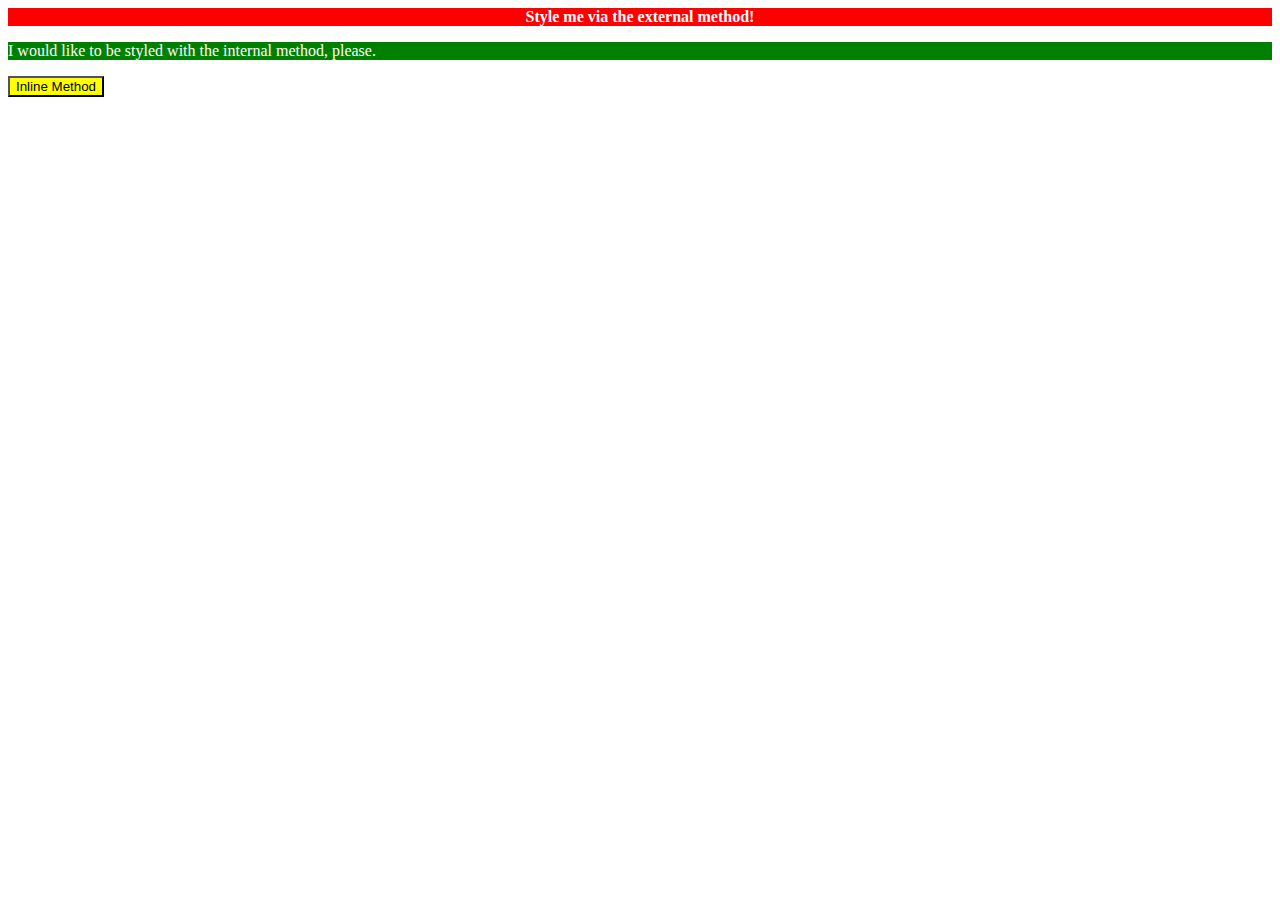
<file: foundations/01-css-methods/index.html>
<!DOCTYPE html>
<html lang="en">
  <head>
    <meta charset="UTF-8">
    <meta http-equiv="X-UA-Compatible" content="IE=edge">
    <meta name="viewport" content="width=device-width, initial-scale=1.0">
    <link rel="stylesheet" href="style.css">
    <title>Methods for Adding CSS</title>
    <style>
      p {
        background-color: green;
        color: white;
      }
    </style>
  </head>
  <body>
    <div>Style me via the external method!</div>
    <p>I would like to be styled with the internal method, please.</p>
    <button style="background-color: yellow">Inline Method</button>
  </body>
</html>
</file>
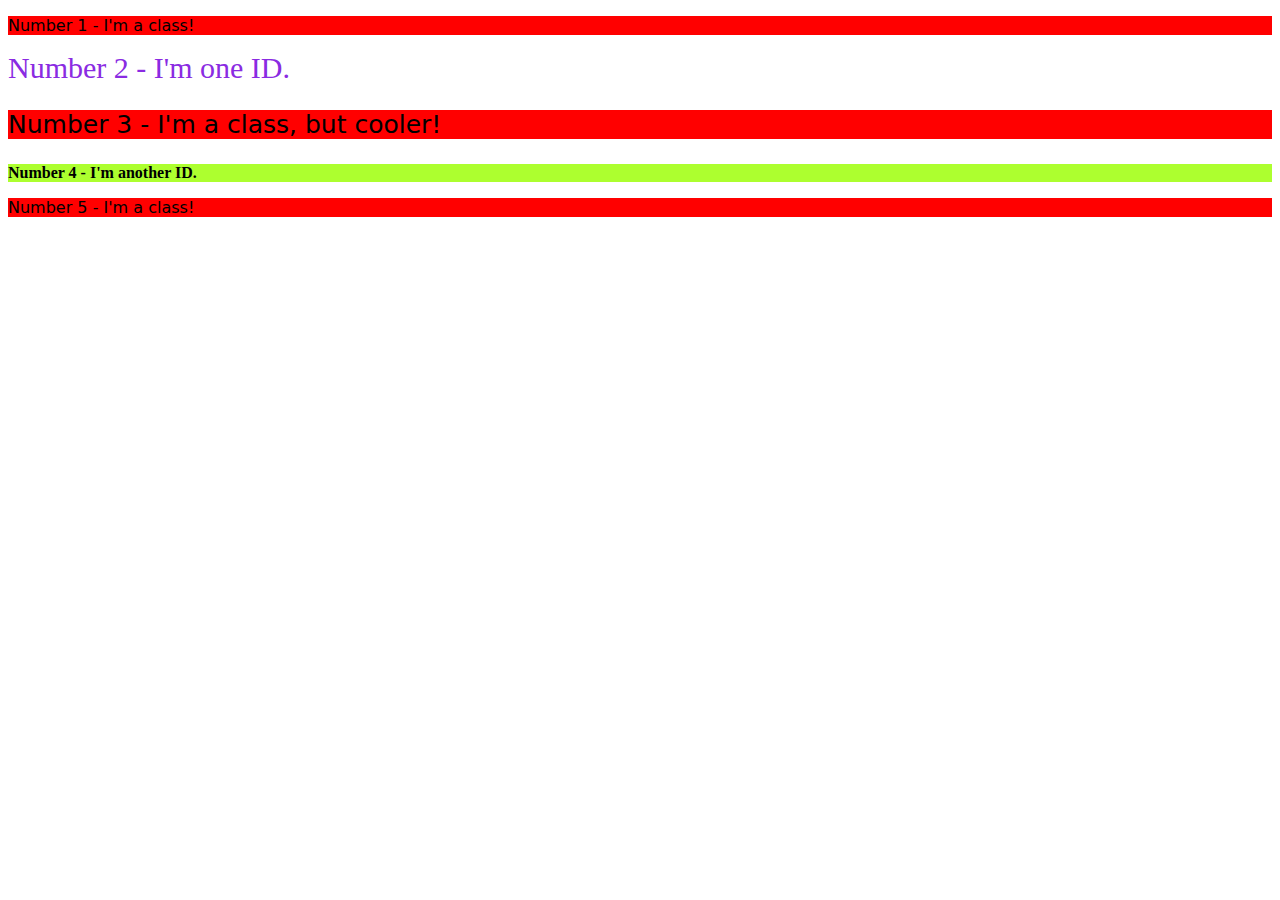
<file: foundations/02-class-id-selectors/index.html>
<!DOCTYPE html>
<html lang="en">
  <head>
    <meta charset="UTF-8">
    <meta http-equiv="X-UA-Compatible" content="IE=edge">
    <meta name="viewport" content="width=device-width, initial-scale=1.0">
    <title>Class and ID Selectors</title>
    <link rel="stylesheet" href="style.css">
  </head>
  <body>
    <p class="commun c1">Number 1 - I'm a class!</p>
    <div id="id1">Number 2 - I'm one ID.</div>
    <p class="commun c2">Number 3 - I'm a class, but cooler!</p>
    <div id="id2">Number 4 - I'm another ID.</div>
    <p class="commun c1">Number 5 - I'm a class!</p>
  </body>
</html>
</file>
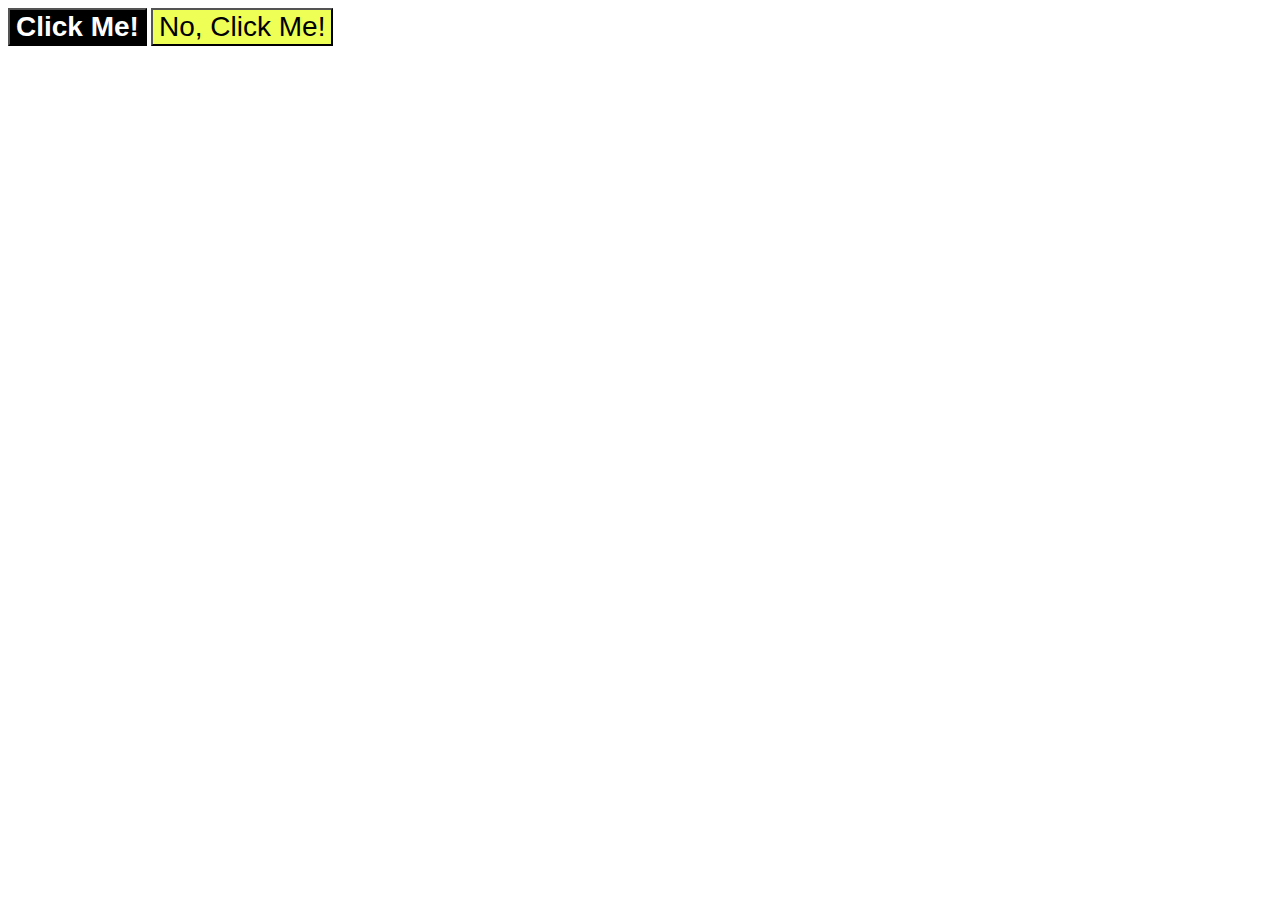
<file: foundations/03-grouping-selectors/index.html>
<!DOCTYPE html>
<html lang="en">
  <head>
    <meta charset="UTF-8">
    <meta http-equiv="X-UA-Compatible" content="IE=edge">
    <meta name="viewport" content="width=device-width, initial-scale=1.0">
    <title>Grouping Selectors</title>
    <link rel="stylesheet" href="style.css">
  </head>
  <body>
    <button class="commun b1">Click Me!</button>
    <button class="commun b2">No, Click Me!</button>
  </body>
</html>
</file>
<file: foundations/01-css-methods/style.css>
div {
    background-color: red;
    font-weight: bold;
    color: white;
    text-align: center;
}
</file>
<file: foundations/02-class-id-selectors/style.css>
.commun {
    background-color: red;
    font-family: Verdana, "DejaVu Sans", sans-serif;
}

#id1 {
    color: blueviolet;
    font-size: 30px;
}

#id2 {
    background-color: greenyellow;
    font-weight: bold;
}

.c2 {
    font-size: 25px;
}
</file>
<file: foundations/03-grouping-selectors/style.css>
.commun {
    font-size: 28px;
    font-family: "Helvetica" "Times New Roman", "sans-serif";
}

.b1 {
    background-color: black;
    color: white;
    font-weight: bold;
}

.b2 {
    background-color: #ef5;
}
</file>
